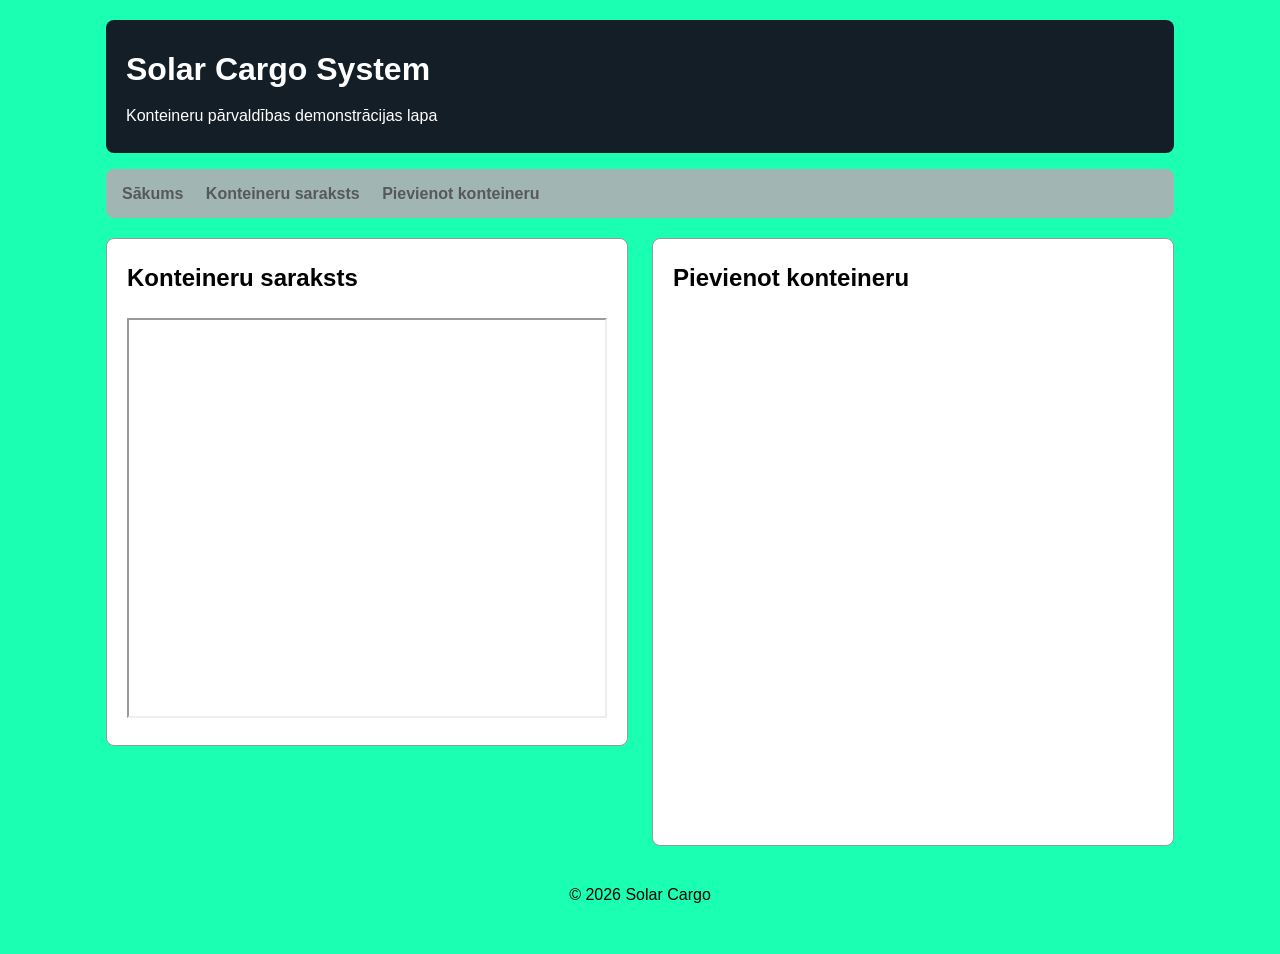
<file: index.html>
<!DOCTYPE html>
<html lang="lv">
<head>
    <meta charset="UTF-8">
    <meta name="viewport" content="width=device-width, initial-scale=1.0">
    <title>Solar Cargo System</title>
    <link rel="stylesheet" href="style.css">
</head>
<body>

<div class="container">

<header class="site-header">
    <h1>Solar Cargo System</h1>
    <p>Konteineru pārvaldības demonstrācijas lapa</p>
</header>

<nav class="site-nav">
    <a href="index.html">Sākums</a>
    <a href="#saraksts">Konteineru saraksts</a>
    <a href="#pievienot">Pievienot konteineru</a>
</nav>

<main class="layout">

<section class="card" id="saraksts">
    <h2>Konteineru saraksts</h2>

    <iframe
        src="https://docs.google.com/spreadsheets/d/e/2PACX-1vQcTsXDT07MISD8mk4qVobdI0rKMkBZZRZvpIJ5NUCmWI8ya4Mouqwas0VujCUHywp2v7ZahURoeld9/pubhtml?widget=true&headers=false"
        width="100%"
        height="400">
    </iframe>
</section>


<section class="card" id="pievienot">
    <h2>Pievienot konteineru</h2>

    <iframe
        src="https://docs.google.com/forms/d/e/1FAIpQLSe1jJH3UsGpELjF9a7-uzW72W8ZkHgJq9gLmj4RjJkMw4_1LQ/viewform?embedded=true"
        width="100%"
        height="500"
        frameborder="0"
        marginheight="0"
        marginwidth="0">
    </iframe>
</section>

</main>

<footer class="site-footer">
    <p>&copy; 2026 Solar Cargo</p>
</footer>

</div>

</body>
</html>
</file>
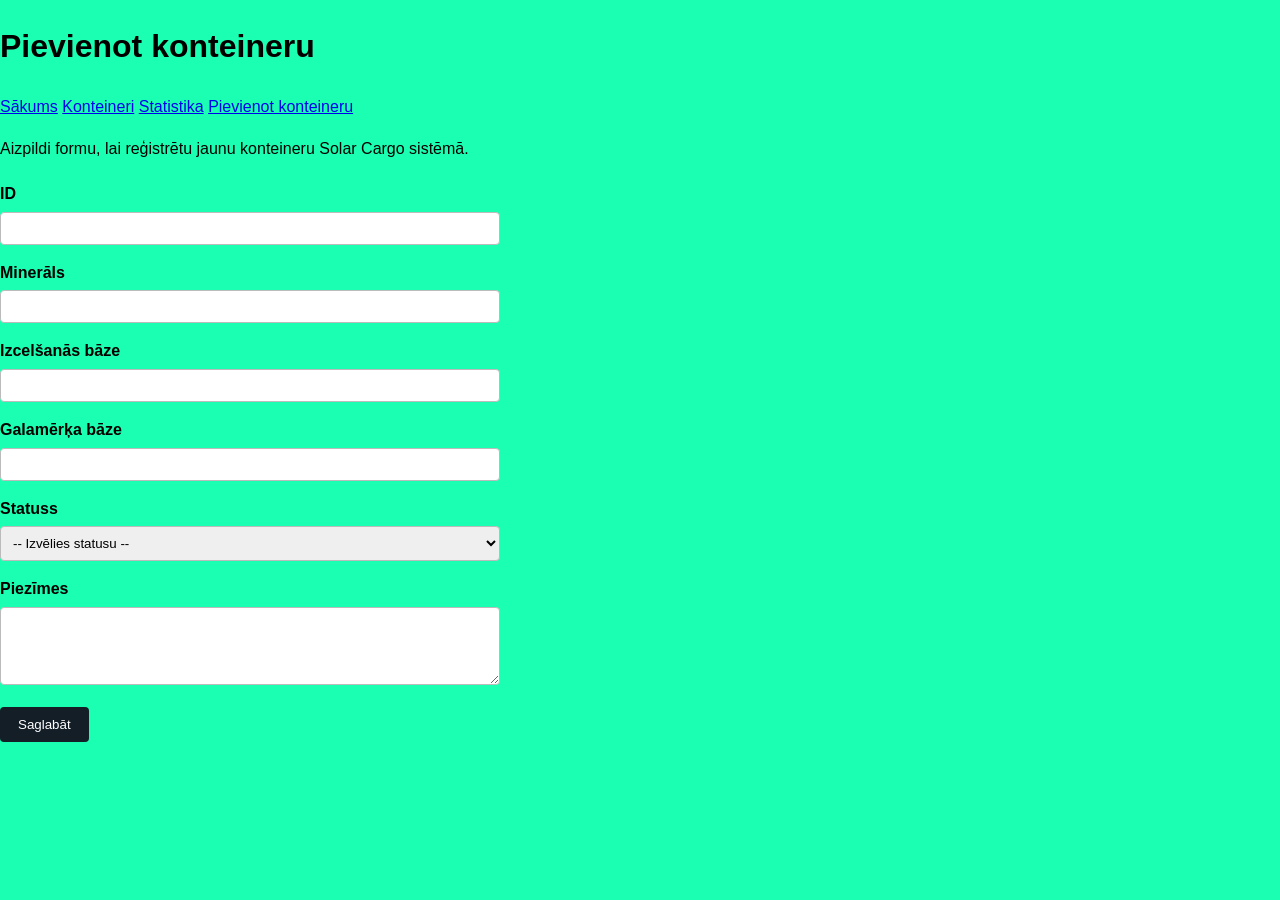
<file: add-container.html>
<!DOCTYPE html>
<html lang="lv">
<head>
    <meta charset="UTF-8">
    <title>Solar Cargo - Pievienot konteineru</title>
    <link rel="stylesheet" href="style.css">
</head>
<body>

<h1>Pievienot konteineru</h1>

<nav>
    <a href="index.html">Sākums</a>
    <a href="konteineri.html">Konteineri</a>
    <a href="statistika.html">Statistika</a>
    <a href="add-container.html">Pievienot konteineru</a>
</nav>

<p>Aizpildi formu, lai reģistrētu jaunu konteineru Solar Cargo sistēmā.</p>

<form action="#" method="post" class="cargo-form">

<div class="form-group">
    <label for="container-id">ID</label>
    <input type="text" id="container-id" name="container_id" required>
</div>

<div class="form-group">
    <label for="mineral">Minerāls</label>
    <input type="text" id="mineral" name="mineral" required>
</div>

<div class="form-group">
    <label for="origin-base">Izcelšanās bāze</label>
    <input type="text" id="origin-base" name="origin_base" required>
</div>

<div class="form-group">
    <label for="destination-base">Galamērķa bāze</label>
    <input type="text" id="destination-base" name="destination_base" required>
</div>

<div class="form-group">
    <label for="status">Statuss</label>
    <select id="status" name="status" required>
        <option value="">-- Izvēlies statusu --</option>
        <option value="cela">Ceļā</option>
        <option value="noliktava">Noliktavā</option>
        <option value="piegadats">Piegādāts</option>
    </select>
</div>

<div class="form-group">
    <label for="notes">Piezīmes</label>
    <textarea id="notes" name="notes" rows="4"></textarea>
</div>

<button type="submit">Saglabāt</button>

</form>

</body>
</html>
</file>
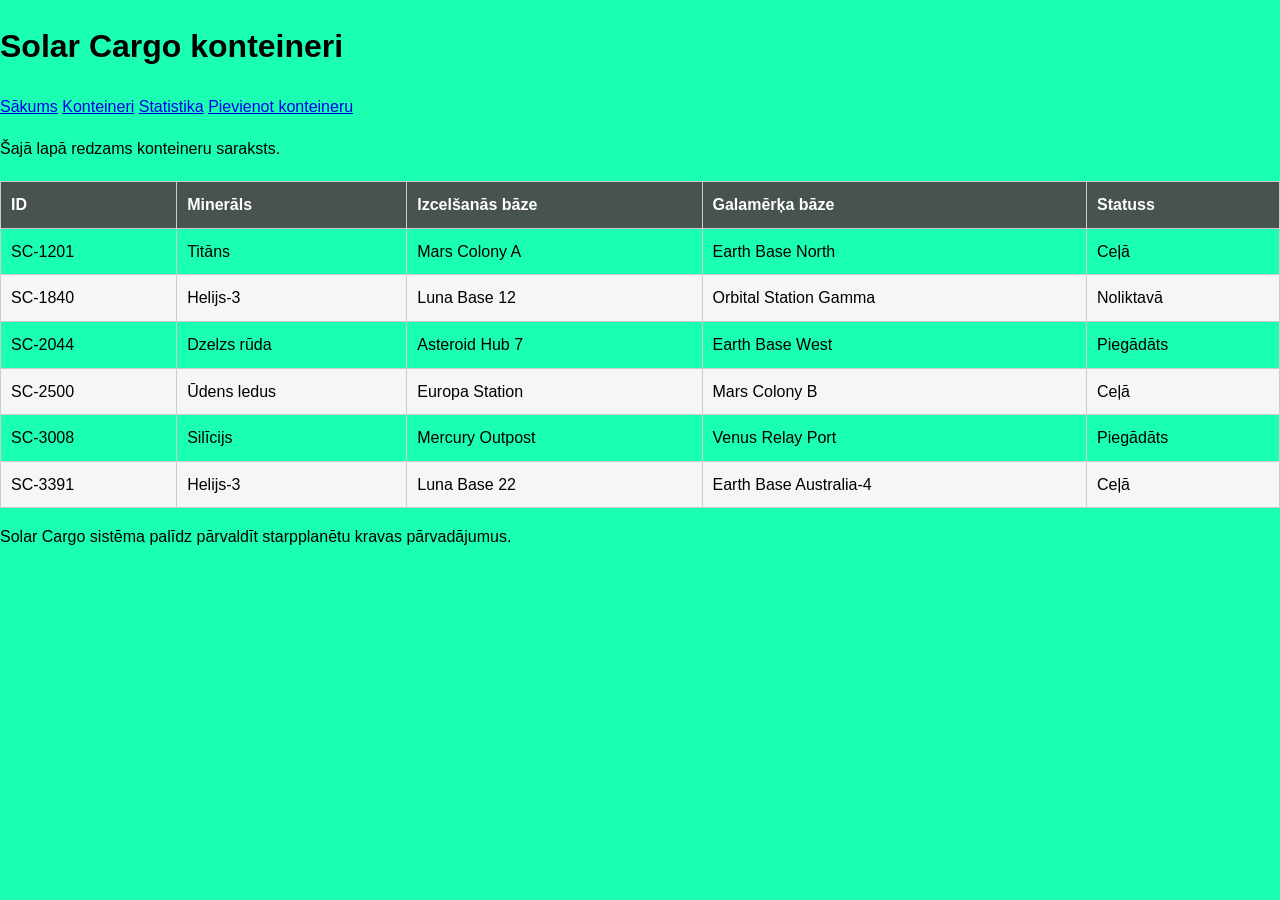
<file: konteineri.html>
<!DOCTYPE html>
<html lang="lv">
<head>
    <meta charset="UTF-8">
    <title>Solar Cargo - Konteineri</title>
    <link rel="stylesheet" href="style.css">
</head>
<body>

<h1>Solar Cargo konteineri</h1>

<nav>
    <a href="index.html">Sākums</a>
    <a href="konteineri.html">Konteineri</a>
    <a href="statistika.html">Statistika</a>
    <a href="add-container.html">Pievienot konteineru</a>
</nav>

<p>Šajā lapā redzams konteineru saraksts.</p>

<table class="cargo-table">
<thead>
<tr>
    <th>ID</th>
    <th>Minerāls</th>
    <th>Izcelšanās bāze</th>
    <th>Galamērķa bāze</th>
    <th>Statuss</th>
</tr>
</thead>

<tbody>

<tr>
    <td>SC-1201</td>
    <td>Titāns</td>
    <td>Mars Colony A</td>
    <td>Earth Base North</td>
    <td>Ceļā</td>
</tr>

<tr>
    <td>SC-1840</td>
    <td>Helijs-3</td>
    <td>Luna Base 12</td>
    <td>Orbital Station Gamma</td>
    <td>Noliktavā</td>
</tr>

<tr>
    <td>SC-2044</td>
    <td>Dzelzs rūda</td>
    <td>Asteroid Hub 7</td>
    <td>Earth Base West</td>
    <td>Piegādāts</td>
</tr>

<tr>
    <td>SC-2500</td>
    <td>Ūdens ledus</td>
    <td>Europa Station</td>
    <td>Mars Colony B</td>
    <td>Ceļā</td>
</tr>

<tr>
    <td>SC-3008</td>
    <td>Silīcijs</td>
    <td>Mercury Outpost</td>
    <td>Venus Relay Port</td>
    <td>Piegādāts</td>
</tr>


<tr>
    <td>SC-3391</td>
    <td>Helijs-3</td>
    <td>Luna Base 22</td>
    <td>Earth Base Australia-4</td>
    <td>Ceļā</td>
</tr>

</tbody>
</table>

<p>Solar Cargo sistēma palīdz pārvaldīt starpplanētu kravas pārvadājumus.</p>

</body>
</html>
</file>
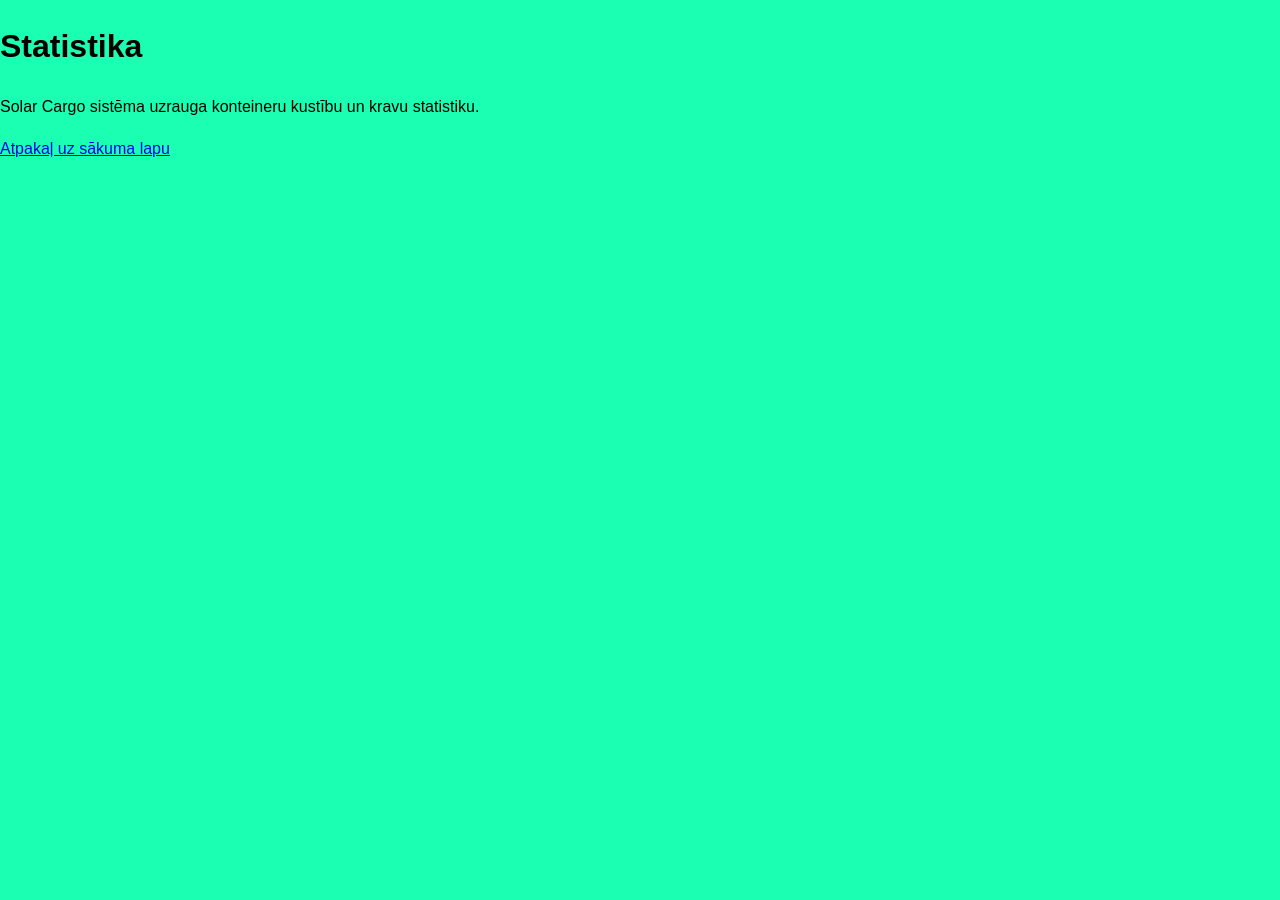
<file: statistika.html>
<!DOCTYPE html>
<html lang="lv">
<head>
    <meta charset="UTF-8">
    <title>Statistika</title>
    <link rel="stylesheet" href="style.css">
</head>
<body>

    <h1>Statistika</h1>

    <p>Solar Cargo sistēma uzrauga konteineru kustību un kravu statistiku.</p>

    <a href="index.html">Atpakaļ uz sākuma lapu</a>

</body>
</html>
</file>
<file: style.css>
* {
    box-sizing: border-box;
}

body {
    font-family: Arial, sans-serif;
    background-color: #1affb2;
    color: #000000;
    margin: 0;
    line-height: 1.6;
}

.container {
    max-width: 1100px;
    margin: 0 auto;
    padding: 0 16px;
}

.site-header {
    background-color: #141e27;
    color: white;
    padding: 24px 20px;
    margin-top: 20px;
    border-radius: 8px;
}

.site-header h1 {
    margin: 0 0 8px;
}

.site-header p {
    margin: 0;
}

.site-nav {
    background-color: #a1b6b2;
    margin-top: 16px;
    padding: 12px 16px;
    border-radius: 8px;
}

.site-nav a {
    text-decoration: none;
    color: #56585b;
    font-weight: bold;
    margin-right: 18px;
}

.site-nav a:hover {
    text-decoration: underline;
}

.layout {
    display: flex;
    gap: 24px;
    flex-wrap: wrap;
    align-items: flex-start;
    margin-top: 20px;
}

.card {
    flex: 1;
    min-width: 320px;
    background-color: #ffffff;
    border: 1px solid #999;
    border-radius: 8px;
    padding: 20px;
}

.card h2 {
    margin-top: 0;
    color: #000000;
}

.cargo-table {
    width: 100%;
    border-collapse: collapse;
    margin-top: 20px;
}

.cargo-table th,
.cargo-table td {
    border: 1px solid #ccc;
    padding: 10px;
    text-align: left;
}

.cargo-table th {
    background-color: #48524f;
    color: white;
}

.cargo-table tr:nth-child(even) {
    background-color: #f4f6f8;
}

.cargo-form {
    max-width: 500px;
    margin-top: 20px;
}

.form-group {
    margin-bottom: 15px;
}

label {
    display: block;
    margin-bottom: 5px;
    font-weight: bold;
}

input,
select,
textarea {
    width: 100%;
    padding: 8px;
    border: 1px solid #bbb;
    border-radius: 4px;
}

button {
    background-color: #141e27;
    color: white;
    border: none;
    padding: 10px 18px;
    border-radius: 4px;
    cursor: pointer;
}

button:hover {
    background-color: #15c054;
}

.site-footer {
    text-align: center;
    padding: 20px 0 30px;
    color: #000000;
}
</file>
